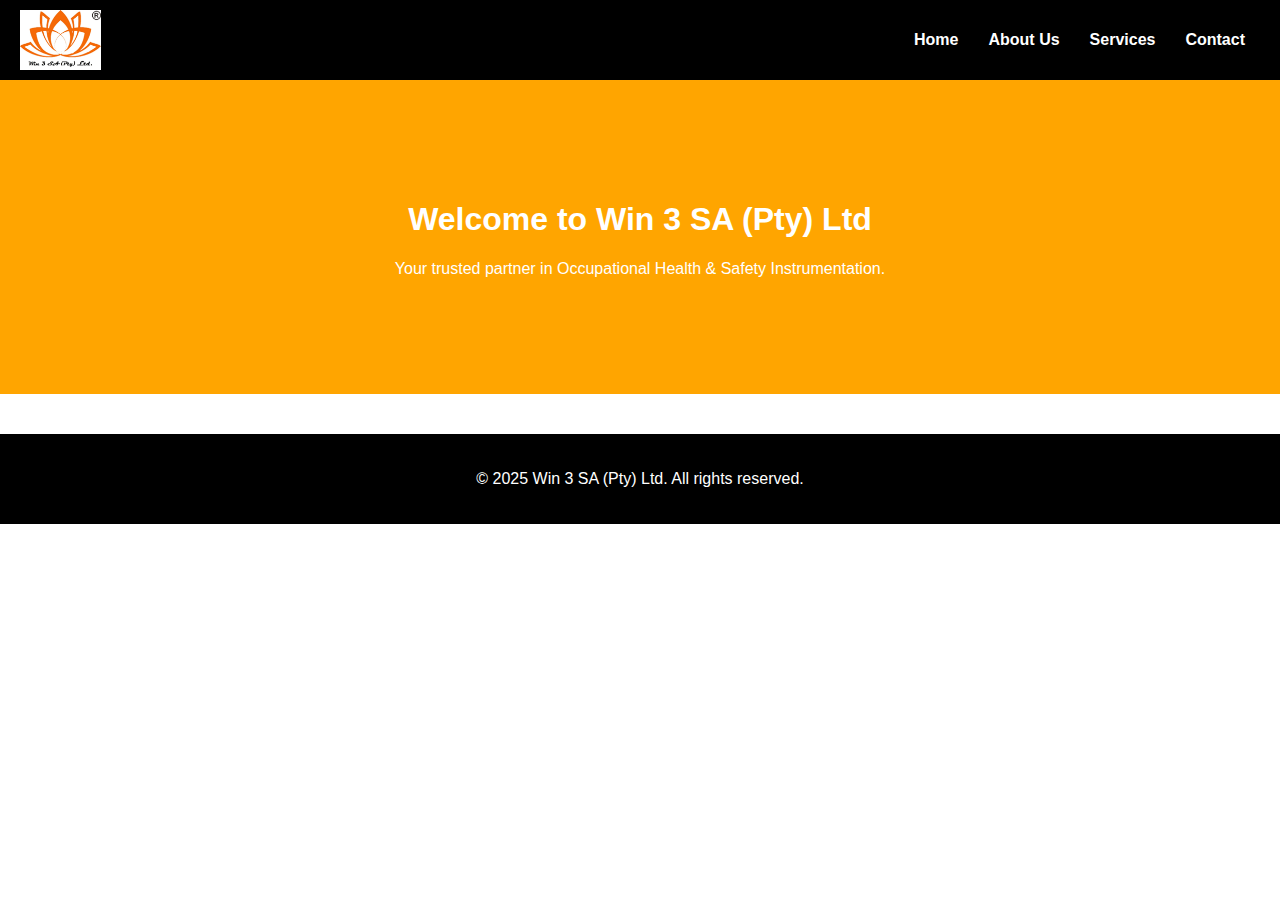
<file: index.html>
<!DOCTYPE html>
<html lang="en">
<head>
  <meta charset="UTF-8">
  <meta name="viewport" content="width=device-width, initial-scale=1.0">
  <title>Win 3 SA (Pty) Ltd</title>
  <link rel="stylesheet" href="style.css">
</head>
<body>
  <header>
    <img src="logo.png" alt="Win 3 SA Logo" class="logo">
    <nav>
      <ul>
        <li><a href="index.html">Home</a></li>
        <li><a href="about.html">About Us</a></li>
        <li><a href="services.html">Services</a></li>
        <li><a href="contact.html">Contact</a></li>
      </ul>
    </nav>
  </header>
  <main>

    <section class="hero">
      <h1>Welcome to Win 3 SA (Pty) Ltd</h1>
      <p>Your trusted partner in Occupational Health & Safety Instrumentation.</p>
    </section>

  </main>
  <footer>
    <p>© 2025 Win 3 SA (Pty) Ltd. All rights reserved.</p>
  </footer>
</body>
</html>
</file>
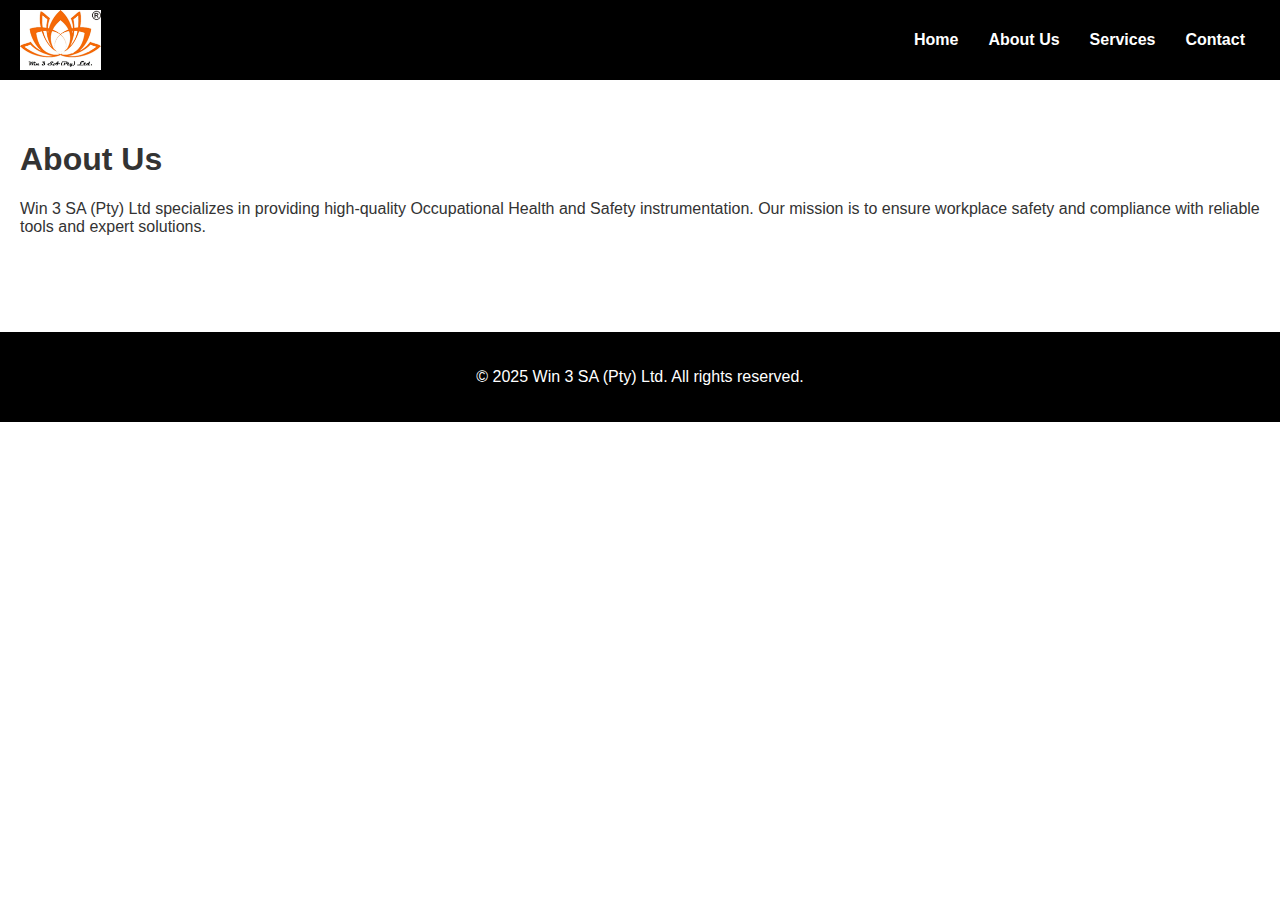
<file: about.html>
<!DOCTYPE html>
<html lang="en">
<head>
  <meta charset="UTF-8">
  <meta name="viewport" content="width=device-width, initial-scale=1.0">
  <title>Win 3 SA (Pty) Ltd</title>
  <link rel="stylesheet" href="style.css">
</head>
<body>
  <header>
    <img src="logo.png" alt="Win 3 SA Logo" class="logo">
    <nav>
      <ul>
        <li><a href="index.html">Home</a></li>
        <li><a href="about.html">About Us</a></li>
        <li><a href="services.html">Services</a></li>
        <li><a href="contact.html">Contact</a></li>
      </ul>
    </nav>
  </header>
  <main>

    <section>
      <h1>About Us</h1>
      <p>Win 3 SA (Pty) Ltd specializes in providing high-quality Occupational Health and Safety instrumentation. 
      Our mission is to ensure workplace safety and compliance with reliable tools and expert solutions.</p>
    </section>

  </main>
  <footer>
    <p>© 2025 Win 3 SA (Pty) Ltd. All rights reserved.</p>
  </footer>
</body>
</html>
</file>
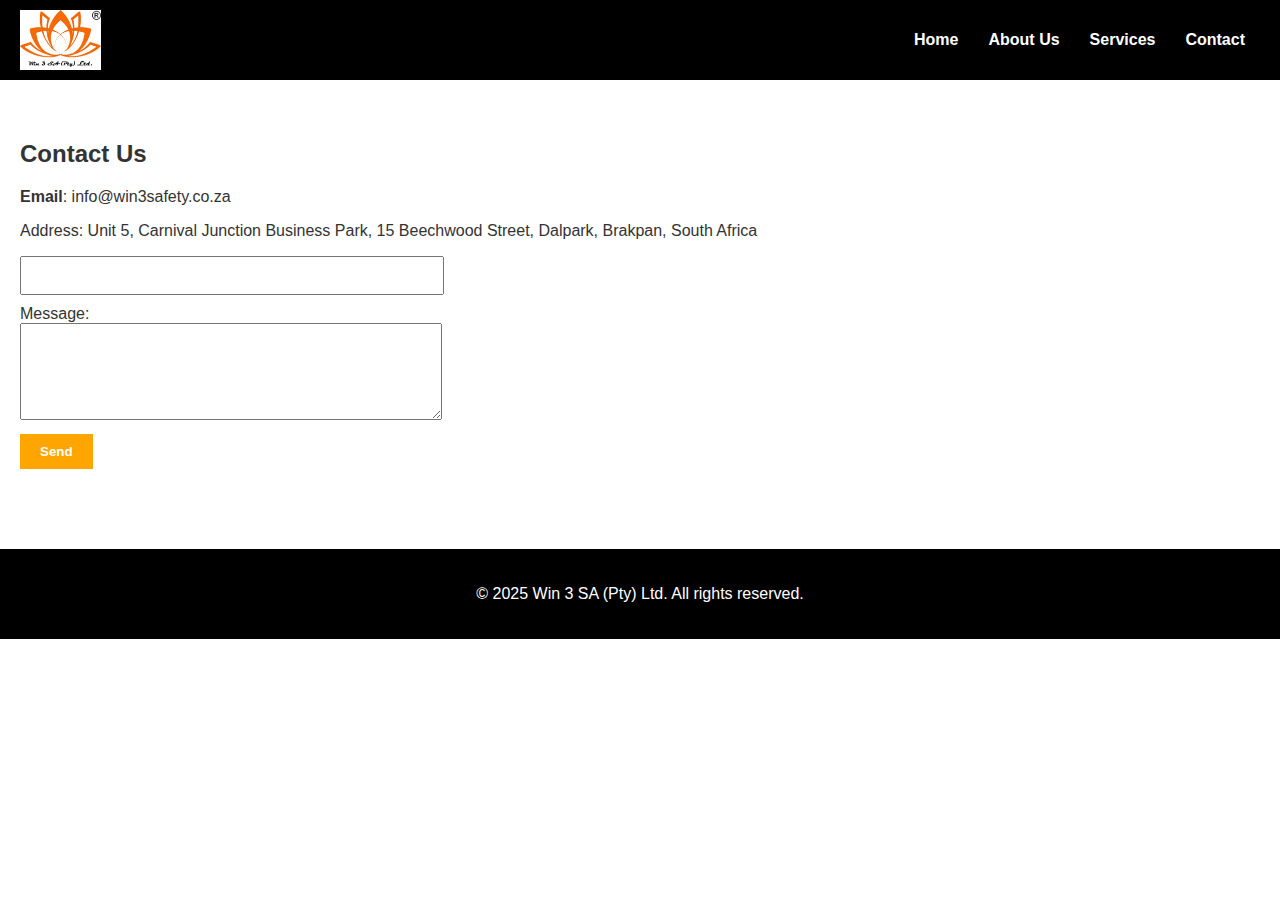
<file: contact.html>
<!DOCTYPE html>
<html lang="en">
<head>
  <meta charset="UTF-8">
  <meta name="viewport" content="width=device-width, initial-scale=1.0">
  <title>Win 3 SA (Pty) Ltd</title>
  <link rel="stylesheet" href="style.css">
</head>
<body>
  <header>
    <img src="logo.png" alt="Win 3 SA Logo" class="logo">
    <nav>
      <ul>
        <li><a href="index.html">Home</a></li>
        <li><a href="about.html">About Us</a></li>
        <li><a href="services.html">Services</a></li>
        <li><a href="contact.html">Contact</a></li>
      </ul>
    </nav>
  </header>
  <main>

    <section>
      <h2>Contact Us</h2>
      <p><strong>Email</strong>: info@win3safety.co.za</p>
      
      <p></strong>Address: Unit 5, Carnival Junction Business Park, 15 Beechwood Street, Dalpark, Brakpan, South Africa</p>
      <form> 
        <input type="email" id="email" name="email" required><br>
        <label for="message">Message:</label><br>
        <textarea id="message" name="message" rows="5" required></textarea><br>
        <button type="submit">Send</button>
      </form>
    </section>

  </main>
  <footer>
    <p>© 2025 Win 3 SA (Pty) Ltd. All rights reserved.</p>
  </footer>
</body>
</html>
</file>
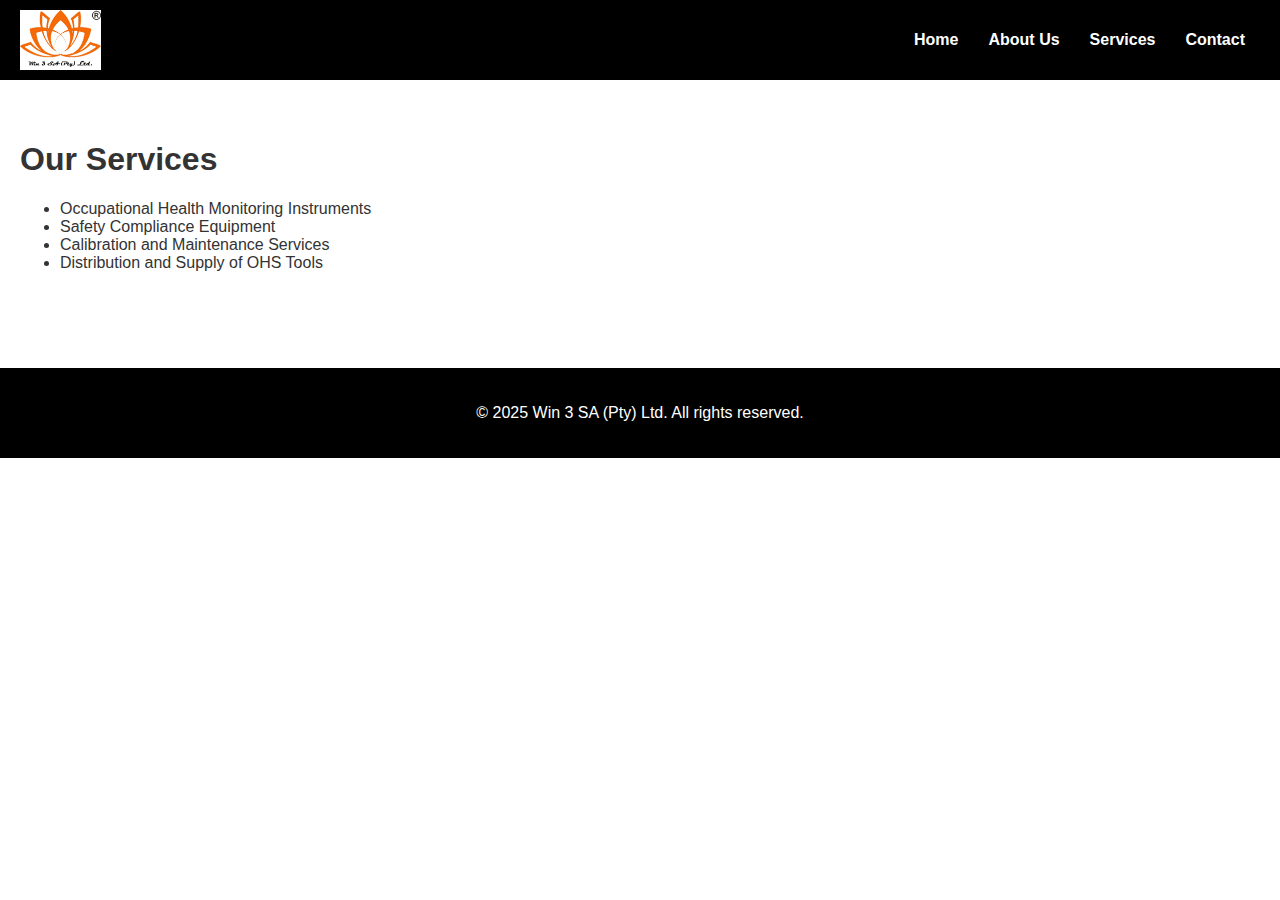
<file: services.html>
<!DOCTYPE html>
<html lang="en">
<head>
  <meta charset="UTF-8">
  <meta name="viewport" content="width=device-width, initial-scale=1.0">
  <title>Win 3 SA (Pty) Ltd</title>
  <link rel="stylesheet" href="style.css">
</head>
<body>
  <header>
    <img src="logo.png" alt="Win 3 SA Logo" class="logo">
    <nav>
      <ul>
        <li><a href="index.html">Home</a></li>
        <li><a href="about.html">About Us</a></li>
        <li><a href="services.html">Services</a></li>
        <li><a href="contact.html">Contact</a></li>
      </ul>
    </nav>
  </header>
  <main>

    <section>
      <h1>Our Services</h1>
      <ul>
        <li>Occupational Health Monitoring Instruments</li>
        <li>Safety Compliance Equipment</li>
        <li>Calibration and Maintenance Services</li>
        <li>Distribution and Supply of OHS Tools</li>
      </ul>
    </section>

  </main>
  <footer>
    <p>© 2025 Win 3 SA (Pty) Ltd. All rights reserved.</p>
  </footer>
</body>
</html>
</file>
<file: style.css>
body {
  margin: 0;
  font-family: Arial, sans-serif;
  background: #fff;
  color: #333;
}

header {
  background: black;
  color: white;
  display: flex;
  align-items: center;
  justify-content: space-between;
  padding: 10px 20px;
}

header .logo {
  height: 60px;
}

nav ul {
  list-style: none;
  margin: 0;
  padding: 0;
  display: flex;
}

nav ul li {
  margin: 0 15px;
}

nav ul li a {
  color: white;
  text-decoration: none;
  font-weight: bold;
}

nav ul li a:hover {
  color: orange;
}

.hero {
  text-align: center;
  padding: 100px 20px;
  background: orange;
  color: white;
}

section {
  padding: 40px 20px;
}

footer {
  text-align: center;
  background: black;
  color: white;
  padding: 20px;
  margin-top: 40px;
}

form input, form textarea {
  width: 100%;
  max-width: 400px;
  margin-bottom: 10px;
  padding: 10px;
}

form button {
  background: orange;
  color: white;
  border: none;
  padding: 10px 20px;
  cursor: pointer;
  font-weight: bold;
}

form button:hover {
  background: black;
}
</file>
